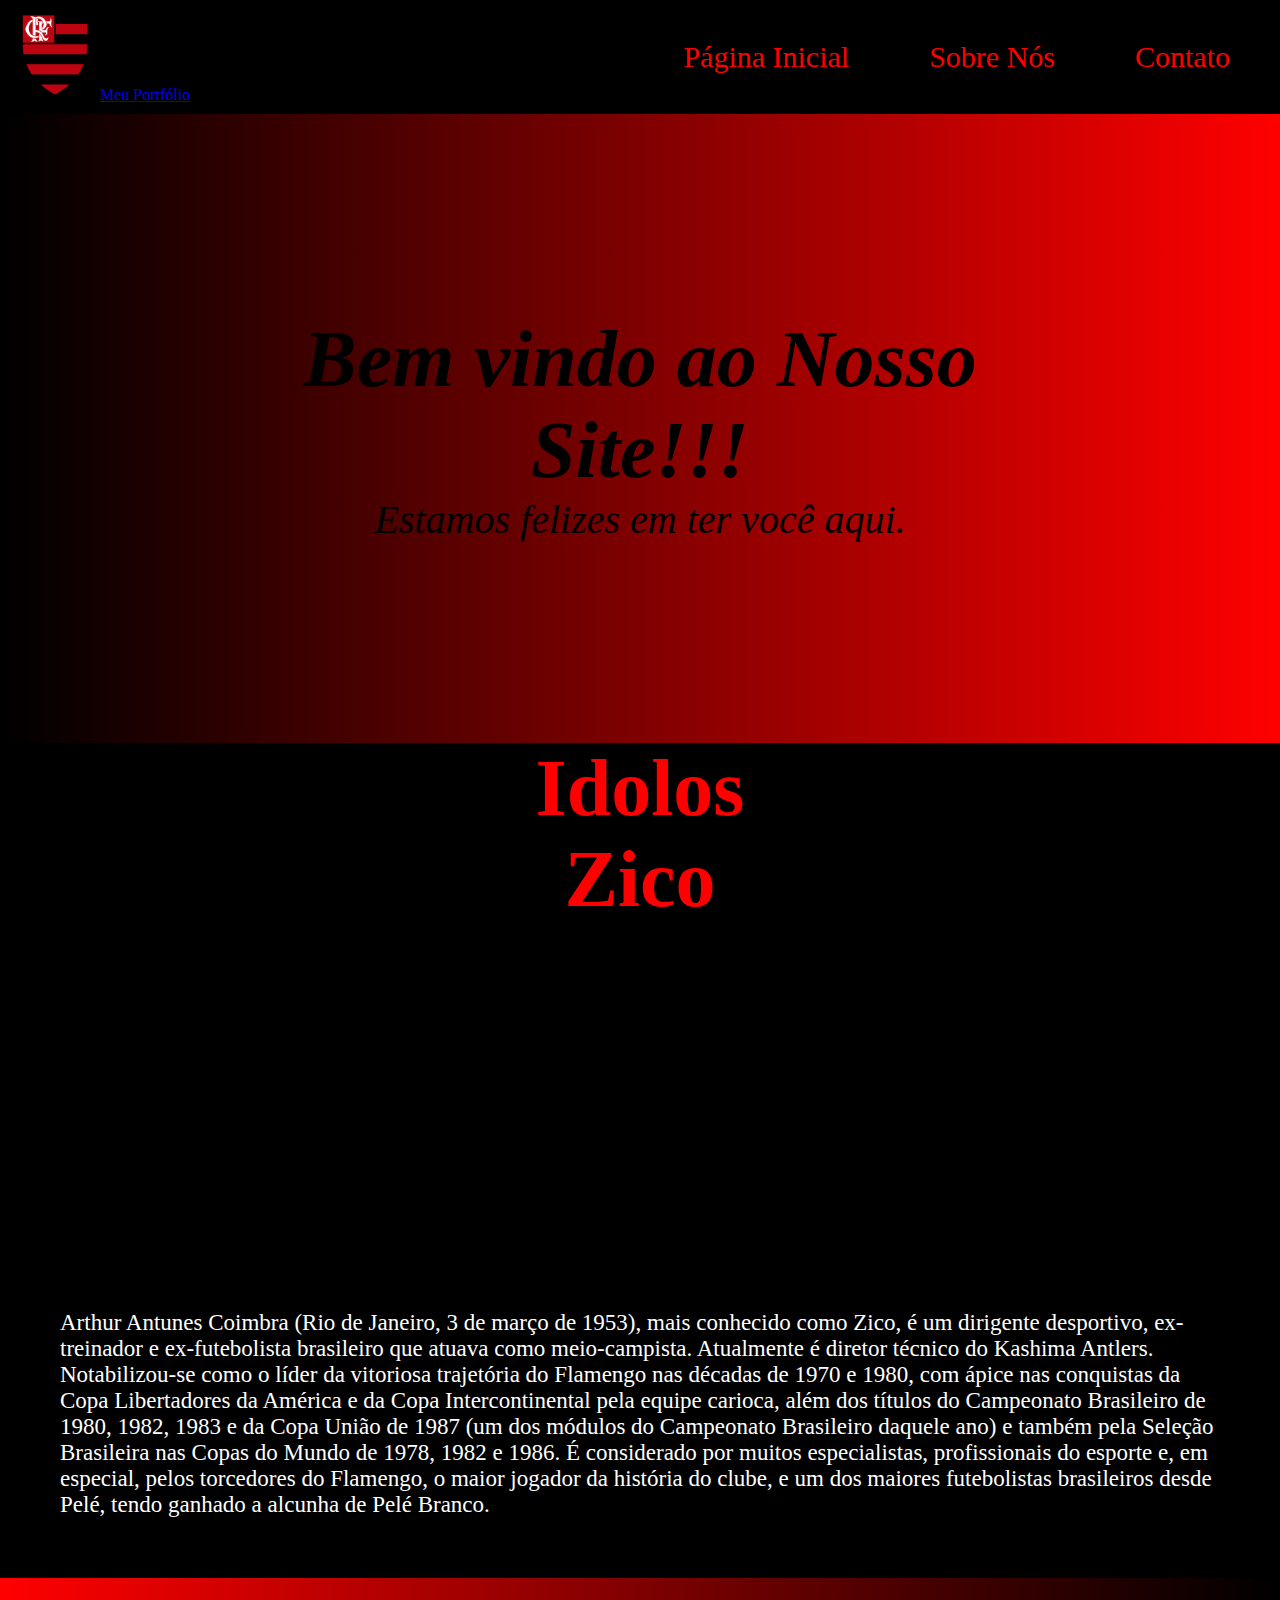
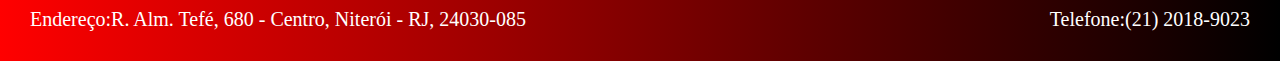
<file: index.html>
<!DOCTYPE html>
<html lang="pt-Br">
<head>
    <meta charset="UTF-8">
    <meta name="viewport" content="width=device-width, initial-scale=1.0">
    <title>Meu Portfólio</title>
    <link rel="stylesheet" href="styles.css">
</head>
<body>
    <!-- Cabeçalho -->
    <header>
        <!-- <a> pra fazer o link -->
        <a href="index.html"><img src="image/flamengo.png" alt="Escudo do Flamengo" width="90px">Meu Portfólio</a>
        <nav>
            <ul>
                <li><a href="index.html">Página Inicial</a></li>
                <li><a href="sobre.html">Sobre Nós</a></li>
                <li><a href="contato.html">Contato</a></li>
            </ul>
        </nav>
    </header>
    <main>
        <section class="boas-vindas">
            <div class="texto">
                <h1>Bem vindo ao Nosso Site!!!</h1>
                <p>Estamos felizes em ter você aqui.</p>
            </div>
        </section>
        
        <section class="idolos">
            
            <h1>Idolos</h1>
            <section class="zico">
                <h1>Zico</h1>
                <iframe width="560" height="315" src="https://www.youtube.com/embed/5YBnGeUmORk?si=iBwrukESBlgxBGQm" title="YouTube video player" frameborder="0" allow="accelerometer; autoplay; clipboard-write; encrypted-media; gyroscope; picture-in-picture; web-share" referrerpolicy="strict-origin-when-cross-origin" allowfullscreen></iframe>
                <div class="biografia">   
                    <p>Arthur Antunes Coimbra (Rio de Janeiro, 3 de março de 1953), mais conhecido como Zico, é um dirigente desportivo, ex-treinador e ex-futebolista brasileiro que atuava como meio-campista. Atualmente é diretor técnico do Kashima Antlers.
                    Notabilizou-se como o líder da vitoriosa trajetória do Flamengo nas décadas de 1970 e 1980, com ápice nas conquistas da Copa Libertadores da América e da Copa Intercontinental pela equipe carioca, além dos títulos do Campeonato Brasileiro de 1980, 1982, 1983 e da Copa União de 1987 (um dos módulos do Campeonato Brasileiro daquele ano) e também pela Seleção Brasileira nas Copas do Mundo de 1978, 1982 e 1986. É considerado por muitos especialistas, profissionais do esporte e, em especial, pelos torcedores do Flamengo, o maior jogador da história do clube, e um dos maiores futebolistas brasileiros desde Pelé, tendo ganhado a alcunha de Pelé Branco.</p>
                </div>
            </section>
                
        </section>
    </main>
    
    <footer class="rodape">
        <p>Endereço:R. Alm. Tefé, 680 - Centro, Niterói - RJ, 24030-085</p>
        <p>Telefone:(21) 2018-9023</p>
    </footer>
    

    <script src="script.js"></script>

</body>
</html>
</file>
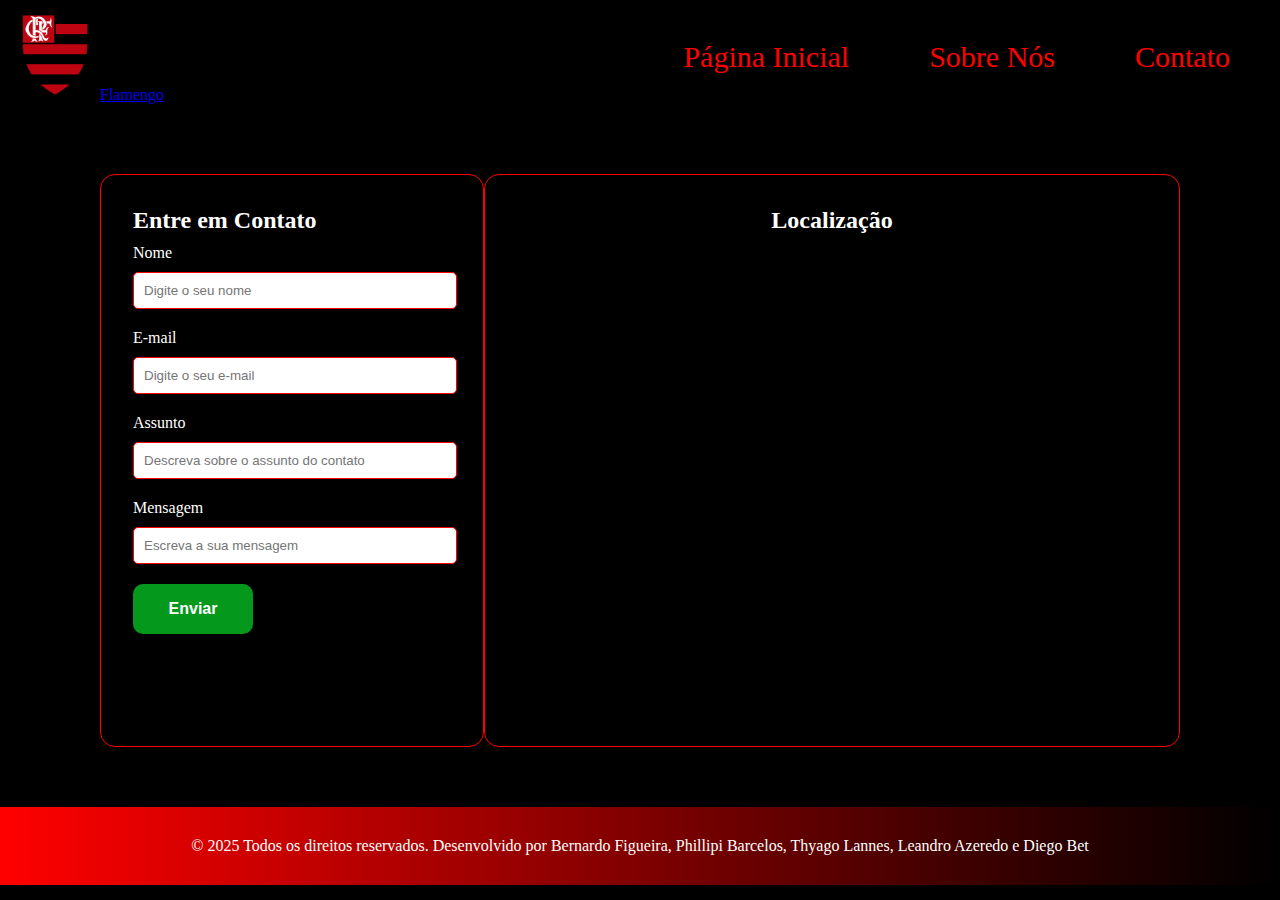
<file: contato.html>
<!DOCTYPE html>
<html lang="pt-Br">
<head>
    <meta charset="UTF-8">
    <meta name="viewport" content="width=device-width, initial-scale=1.0">
    <title>Contato</title>
    <link rel="stylesheet" href="styles.css">
</head>
<body>
    <header>
        <a href="index.html"><img src="image/flamengo.png" alt="Escudo do Flamengo" width="90px">Flamengo</a>
        <nav>
            <ul>
                <li><a href="index.html">Página Inicial</a></li>
                <li><a href="sobre.html">Sobre Nós</a></li>
                <li><a href="contato.html">Contato</a></li>
            </ul>
        </nav>
    </header>
    <main>
        <section class="contato">
            <div class="area-formulario">
                <h2>Entre em Contato</h2>
                <form class="formulario">
                    <div class="campos">
                        <label for="nome">Nome</label>
                        <input type="text" name="nome" class="input" id="nome" placeholder="Digite o seu nome">
                    </div>
                    <div class="campos">
                        <label for="email">E-mail</label>
                        <input type="text" name="email" class="input" id="email" placeholder="Digite o seu e-mail">
                    </div>
                    <div class="campos">
                        <label for="assunto">Assunto</label>
                        <input type="text" class="input" name="assunto" id="assunto" placeholder="Descreva sobre o assunto do contato">
                    </div>
                    <div class="campos">
                        <label for="mensagem">Mensagem</label>
                        <input type="text" class="input" name="mensagem" id="mensagem" placeholder="Escreva a sua mensagem">
                    </div>
                    <input type="submit" name="enviar" value="Enviar" class="btn-enviar">
                </form>
            </div>

        
            <section class="area-mapa">
                <h2>Localização</h2>
                <iframe id="mapa" src="https://www.google.com/maps/embed?pb=!1m14!1m8!1m3!1d4846.65719822874!2d-43.50793076254221!3d-22.98414236406017!3m2!1i1024!2i768!4f13.1!3m3!1m2!1s0x9be7958e58fb8d%3A0xdb347303102bd627!2sCT%20George%20Helal%20(Ninho%20do%20Urubu)!5e0!3m2!1spt-BR!2sbr!4v1745091218374!5m2!1spt-BR!2sbr" width="600" height="450" style="border:0;" allowfullscreen="" loading="lazy" referrerpolicy="no-referrer-when-downgrade"></iframe>
            </section>
        </section>
    </main>
        <footer class="rodape-contato">
            <p>&copy; 2025 Todos os direitos reservados. Desenvolvido por Bernardo Figueira, Phillipi Barcelos, Thyago Lannes, Leandro Azeredo e Diego Bet</p>
          </footer>
          
    <script src="script.js"></script>
    
</body>
</html>
</file>
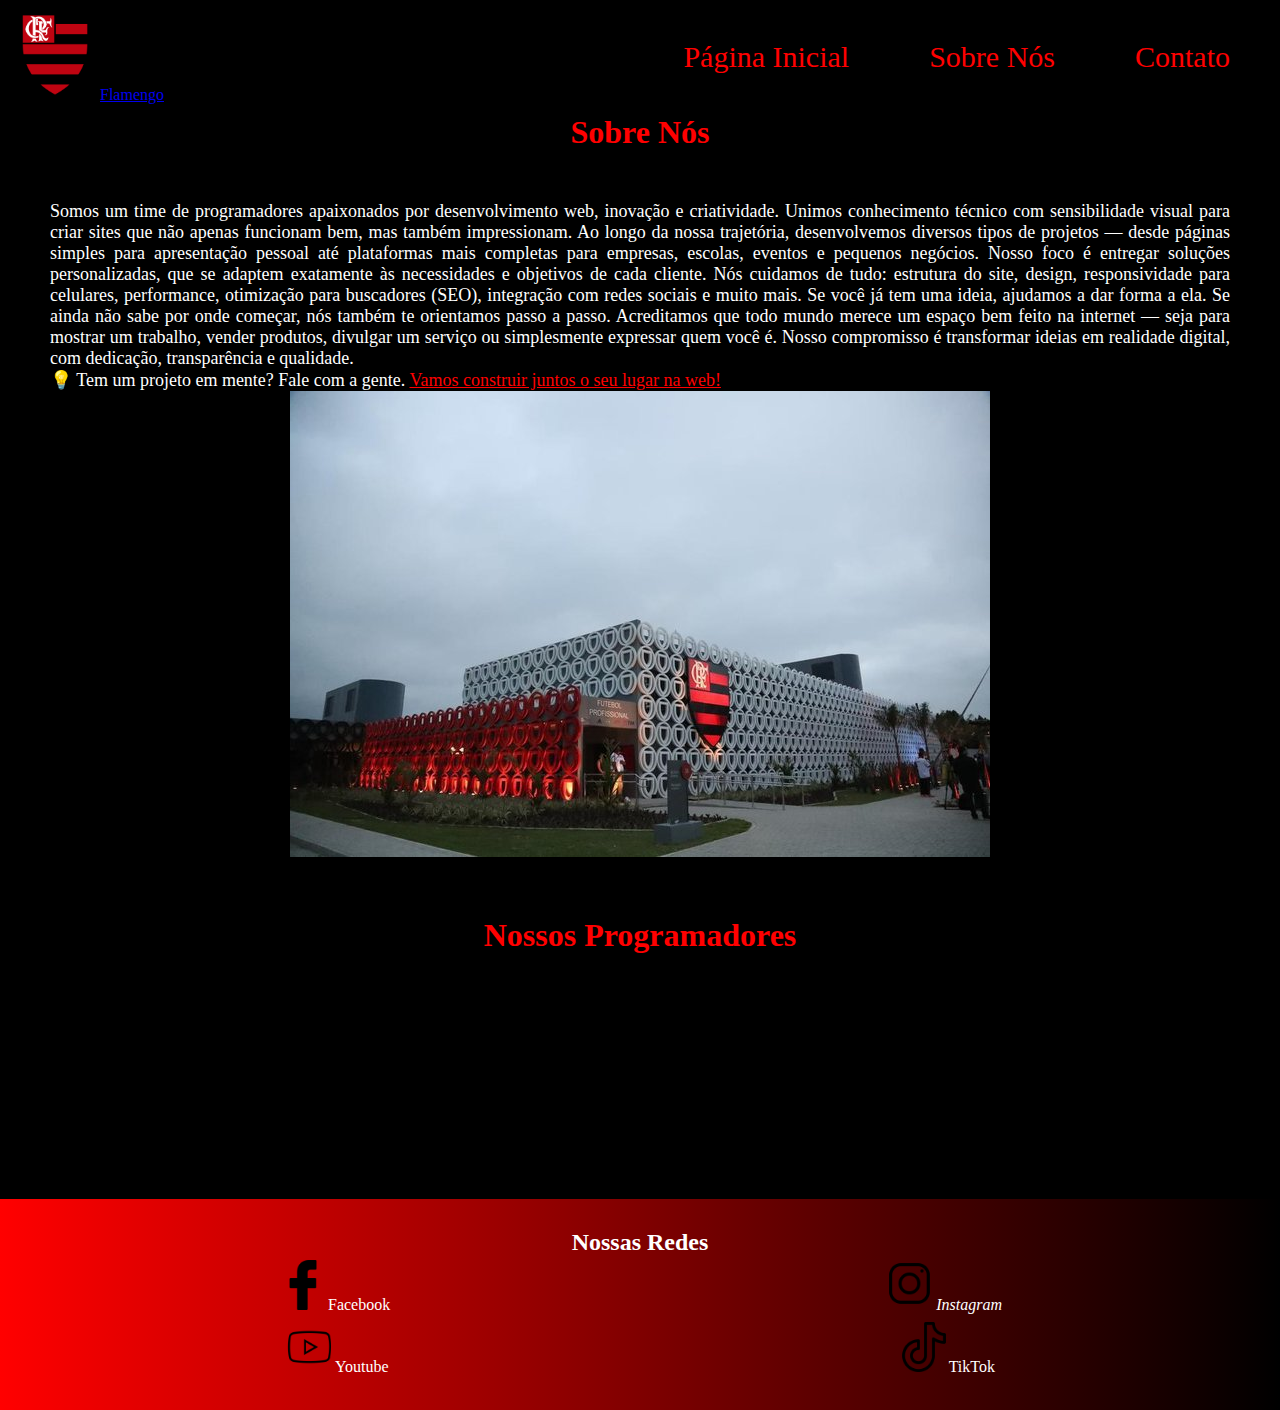
<file: sobre.html>
<!DOCTYPE html>
<html lang="pt-Br">
<head>
    <meta charset="UTF-8">
    <meta name="viewport" content="width=device-width, initial-scale=1.0">
    <title>Sobre nós</title>
    <link href="https://cdn.jsdelivr.net/npm/bootstrap@5.3.5/dist/css/bootstrap.min.css" rel="stylesheet" integrity="sha384-SgOJa3DmI69IUzQ2PVdRZhwQ+dy64/BUtbMJw1MZ8t5HZApcHrRKUc4W0kG879m7" crossorigin="anonymous">
    <script src="https://cdn.jsdelivr.net/npm/bootstrap@5.3.5/dist/js/bootstrap.bundle.min.js" integrity="sha384-k6d4wzSIapyDyv1kpU366/PK5hCdSbCRGRCMv+eplOQJWyd1fbcAu9OCUj5zNLiq" crossorigin="anonymous"></script>
    <link rel="stylesheet" href="styles.css">
</head>
<body>
    <header>
        <a href="index.html"><img src="image/flamengo.png" alt="Escudo do Flamengo" width="90px">Flamengo</a>
        <nav>
            <ul>
                <li><a href="index.html">Página Inicial</a></li>
                <li><a href="sobre.html">Sobre Nós</a></li>
                <li><a href="contato.html">Contato</a></li>
            </ul>
        </nav>
    </header>
    <main>
       
        <section class="titulo-sobre">
            <h1>Sobre Nós</h1>
            
        </section>
        <section class="paragrafo">
            <p>Somos um time de programadores apaixonados por desenvolvimento web, inovação e criatividade. Unimos conhecimento técnico com sensibilidade visual para criar sites que não apenas funcionam bem, mas também impressionam.

                Ao longo da nossa trajetória, desenvolvemos diversos tipos de projetos — desde páginas simples para apresentação pessoal até plataformas mais completas para empresas, escolas, eventos e pequenos negócios. Nosso foco é entregar soluções personalizadas, que se adaptem exatamente às necessidades e objetivos de cada cliente.
                
                Nós cuidamos de tudo: estrutura do site, design, responsividade para celulares, performance, otimização para buscadores (SEO), integração com redes sociais e muito mais. Se você já tem uma ideia, ajudamos a dar forma a ela. Se ainda não sabe por onde começar, nós também te orientamos passo a passo.
                
                Acreditamos que todo mundo merece um espaço bem feito na internet — seja para mostrar um trabalho, vender produtos, divulgar um serviço ou simplesmente expressar quem você é.
                
                Nosso compromisso é transformar ideias em realidade digital, com dedicação, transparência e qualidade.
            </p>    
            <p>
                💡 Tem um projeto em mente? Fale com a gente. <a href="contato.html">Vamos construir juntos o seu lugar na web!</a>
            </p>
            <section class="ninho">
                <img src="image/ninho.jpg" alt="Ninho do Urubu">
            </section>
            
            <h1 class="programadores">Nossos Programadores</h1>
            <div class="programadore">
                <h2>Bernardo Figueira</h2>

                <h2>Phillippi Barcelos</h2>
                <h2>Thyago Lannes</h2>
                <h2>Leandro Azeredo</h2>
                <h2>Diego Bet</h2>
            </div>
        </section>
        
    </main>
    <footer>
        <h2>Nossas Redes</h2>
        <section class="linhaUm">
            <a href="https://www.facebook.com/FlamengoOficial" target="_blank"><p><img src="image/facebook.png" alt="">Facebook</p></a>
            <a href="https://www.instagram.com/flamengo/" target="_blank"><p><img src="image/icone instagram.png" alt=""><i>Instagram</i></p></a>
        </section>
        <section class="linhaDois">
            <a href="https://www.youtube.com/@flamengo" target="_blank"><p><img src="image/youtube-play.png" alt="">Youtube</p></a>
            <a href="https://www.tiktok.com/@flamengo" target="_blank"><p><img src="image/tiktok.png" alt="">TikTok</p></a>
        </section>
    </footer>
    <script src="script.js"></script>
</body>
</html>
</file>
<file: styles.css>
*{
   margin: 0;
   padding: 0;
   border: 0; 
}
body{
    background-color: black;
}
header{
    background-color: black;
    display: flex;
    padding: 10px;
    align-items: center;
    justify-content: space-between;
}
header nav ul{
    display: flex;
    list-style: none;
}
header nav ul li a{
    color: red;
    text-decoration: none;
    margin: 40px;
    font-size: 30px;
    font-family:Cambria, Cochin, Georgia, Times, 'Times New Roman', serif;
}
.boas-vindas{
    display: flex;
    text-align: center;
    justify-content: center;
    padding: 200px;
    background: linear-gradient(to left,red,black);
}
.texto {
    font-size: 40px;
    font-style: italic;
}
.idolos{
    font-size: 40px;
    color: red;
    text-align: center;
}
.biografia{
    padding: 60px;
    text-align:start ;
    color: white;
    font-size: 23px ;
}
.rodape{
    background: linear-gradient(to right, red,black);
    color: #fff;
    padding: 30px;
    min-height: 100%;
    display: flex;
    justify-content: space-between;
    font-size: 20px;
}
footer {
    background: linear-gradient(to right, red,black);
    color: #fff;
    padding: 30px;
    min-height: 100%;
    
}
.titulo-sobre h1{
    text-align: center;
    color: red;
}
.ninho{
    display: flex;
    justify-content: center;
    align-items: center;
}
.paragrafo {
    padding: 50px;
}
.paragrafo p a{
    color: red;
}
.paragrafo p {
    text-align: justify;
    color: #fff;
    font-size: 18px;
}
.paragrafo h1{
    color: red;
}
.programadores{
    text-align: center;
    padding: 60px;
    
}
footer h2{
text-align: center;
}
footer a{
    text-decoration: none;
    color: #fff;
    padding: 4px;
}
footer p img{
    width: 50px;
    
}
.linhaUm{
    display: flex;
    justify-content: space-around;
}
.linhaDois{
    display: flex;
    justify-content: space-around;
}
.contato {
    display: flex;
    justify-content: space-evenly;
    margin: 60px 100px;
    color: #fff;    
}

.area-formulario {
    border: 1px solid red;
    border-radius: 15px;
    width: 500px;   
    height: auto; 
    padding: 32px;
    display: flex;
    flex-direction: column;       
}
.forumlario {
    width: 400px;
    
}


.campos {
    display: flex;
    flex-direction: column;
    width: 95%;
    margin: 10px 0;   
}

.campos input {
    border:1px solid red;
    border-radius: 5px;
    width: 100%;
    margin: 10px 0;
    padding: 10px;
}

.btn-enviar{
    background-color: #04991c;
    padding: 16px;
    color: #fff;
    font-weight: bold;
    font-size: 16px;
    border-radius: 10px;
    width: 120px;
}
h3 {
    margin-top: 16px;
}
.btn-check{
position: relative !important;
}
.area-mapa{
    border: 1px solid red;
    border-radius: 15px;
    width: auto;   
    height: auto; 
    padding: 32px;
    display: flex;
    flex-direction: column;    
    text-align: center;
    
}
#mapa{
    color: #fff;
    padding: 15px;
    border-radius: 15px;
}
.rodape-contato{
    text-align: center;
}
</file>
